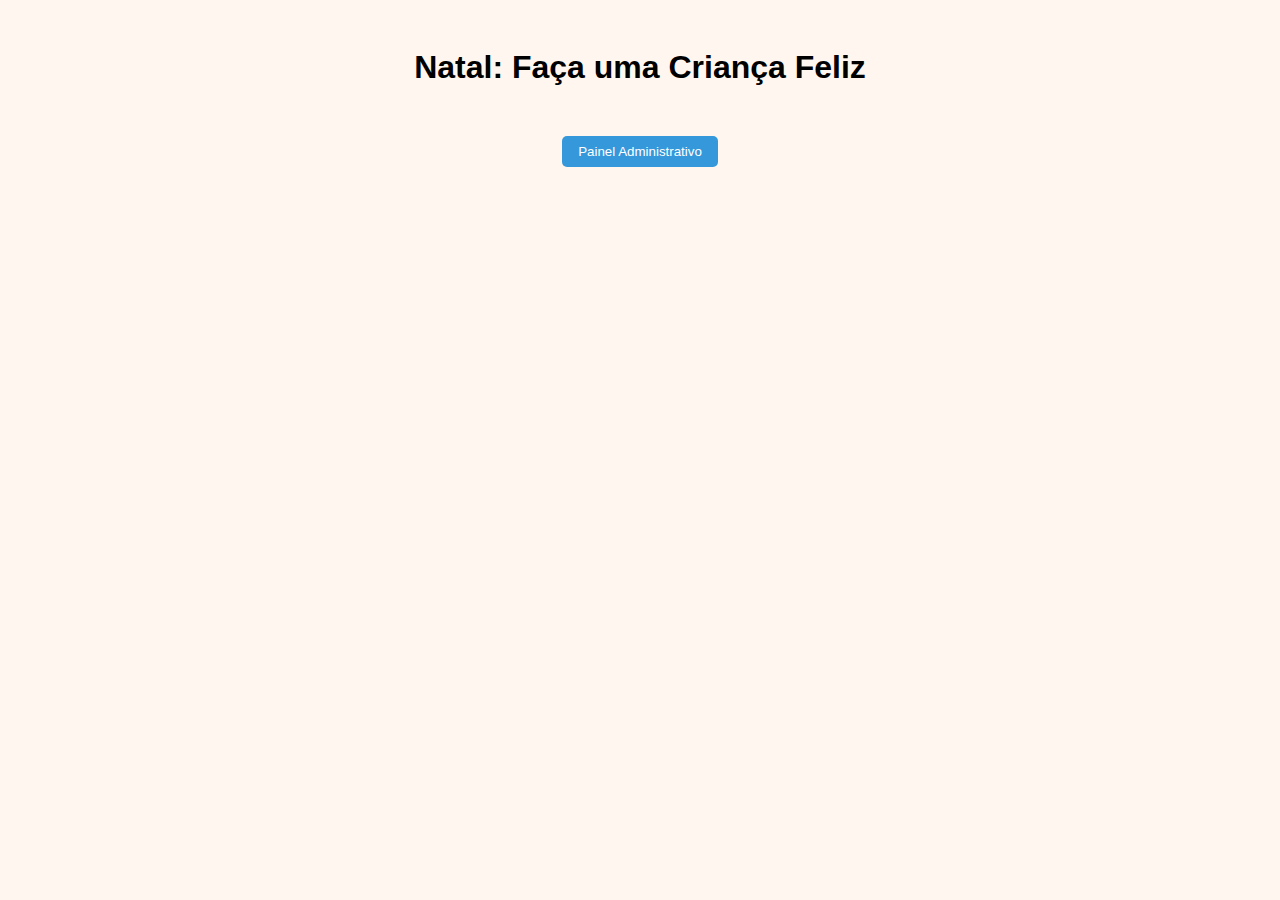
<file: index.html>
<!DOCTYPE html>
<html lang="pt-BR">
<head>
  <meta charset="UTF-8" />
  <meta name="viewport" content="width=device-width, initial-scale=1.0"/>
  <title>Natal: Faça uma Criança Feliz</title>
  <style>
    body {
      font-family: Arial, sans-serif;
      background-color: #fff7ef;
      text-align: center;
      padding: 20px;
    }
    .card {
      background: white;
      border-radius: 10px;
      padding: 15px;
      margin: 10px;
      display: inline-block;
      width: 250px;
      box-shadow: 0 2px 6px rgba(0,0,0,0.15);
    }
    img {
      width: 150px;
      height: 150px;
      object-fit: cover;
      border-radius: 8px;
    }
    button {
      margin-top: 10px;
      background-color: green;
      color: white;
      border: none;
      padding: 8px 16px;
      border-radius: 5px;
      cursor: pointer;
    }
    #form-container {
      margin-top: 30px;
    }
  </style>
</head>
<body>
  <h1>Natal: Faça uma Criança Feliz</h1>

  <div id="lista-criancas"></div>

  <div id="form-container" style="display: none;">
    <h2>Apadrinhar: <span id="nome-crianca"></span></h2>
    <form id="form-apadrinhar">
      <input type="text" id="nome" placeholder="Seu nome" required /><br><br>
      <input type="text" id="telefone" placeholder="Seu telefone" required /><br><br>
      <button type="submit">Confirmar Apadrinhamento</button>
    </form>
  </div>

  <!-- Botão administrativo ao final -->
  <div style="margin-top: 40px;">
    <button onclick="window.location.href='login.html'" style="background-color: #3498db;">Painel Administrativo</button>
  </div>

  <script>
    const URL_BASE = "https://sheetdb.io/api/v1/59vqa5g6txcd4";
    let nomeCriancaSelecionada = "";

    async function carregarCriancas() {
      try {
        const resposta = await fetch(`${URL_BASE}?sheet=criancas`);
        const criancas = await resposta.json();

        const container = document.getElementById("lista-criancas");
        container.innerHTML = "";

        criancas.forEach(crianca => {
          const div = document.createElement("div");
          div.className = "card";

          const img = document.createElement("img");
          img.src = crianca.imagem || "https://dummyimage.com/150x150/cccccc/000000&text=Foto";
          img.alt = crianca.nome;
          img.onerror = () => img.src = "https://via.placeholder.com/150";

          const nome = document.createElement("h3");
          nome.textContent = crianca.nome;

          const info = document.createElement("p");
          info.innerHTML = `
            Idade: ${crianca.idade} anos<br>
            Altura: ${crianca.altura}<br>
            Roupa: ${crianca.roupa}<br>
            Calçado: ${crianca.calcado}
          `;

          const botao = document.createElement("button");
          if (crianca.apadrinhada && crianca.apadrinhada.toLowerCase() === "sim") {
            botao.disabled = true;
            botao.textContent = "Apadrinhada";
          } else {
            botao.textContent = "Apadrinhar";
            botao.onclick = () => mostrarFormulario(crianca.nome);
          }

          div.appendChild(img);
          div.appendChild(nome);
          div.appendChild(info);
          div.appendChild(botao);

          container.appendChild(div);
        });
      } catch (e) {
        console.error("Erro ao carregar crianças:", e);
      }
    }

    function mostrarFormulario(nome) {
      nomeCriancaSelecionada = nome;
      document.getElementById("nome-crianca").textContent = nome;
      document.getElementById("form-container").style.display = "block";
    }

    document.getElementById("form-apadrinhar").addEventListener("submit", async function (e) {
      e.preventDefault();
      const nome = document.getElementById("nome").value.trim();
      const telefone = document.getElementById("telefone").value.trim();

      try {
        await fetch(`${URL_BASE}?sheet=padrinhos`, {
          method: "POST",
          headers: { "Content-Type": "application/json" },
          body: JSON.stringify({ data: [{ nome, telefone, crianca: nomeCriancaSelecionada }] })
        });

        await fetch(`${URL_BASE}/nome/${nomeCriancaSelecionada}?sheet=criancas`, {
          method: "PATCH",
          headers: { "Content-Type": "application/json" },
          body: JSON.stringify({ data: { apadrinhada: "sim" } })
        });

        alert("Apadrinhamento confirmado!");
        document.getElementById("form-container").style.display = "none";
        document.getElementById("form-apadrinhar").reset();
        carregarCriancas();
      } catch (e) {
        console.error("Erro ao salvar padrinho:", e);
      }
    });

    carregarCriancas();
  </script>
</body>
</html>
</file>
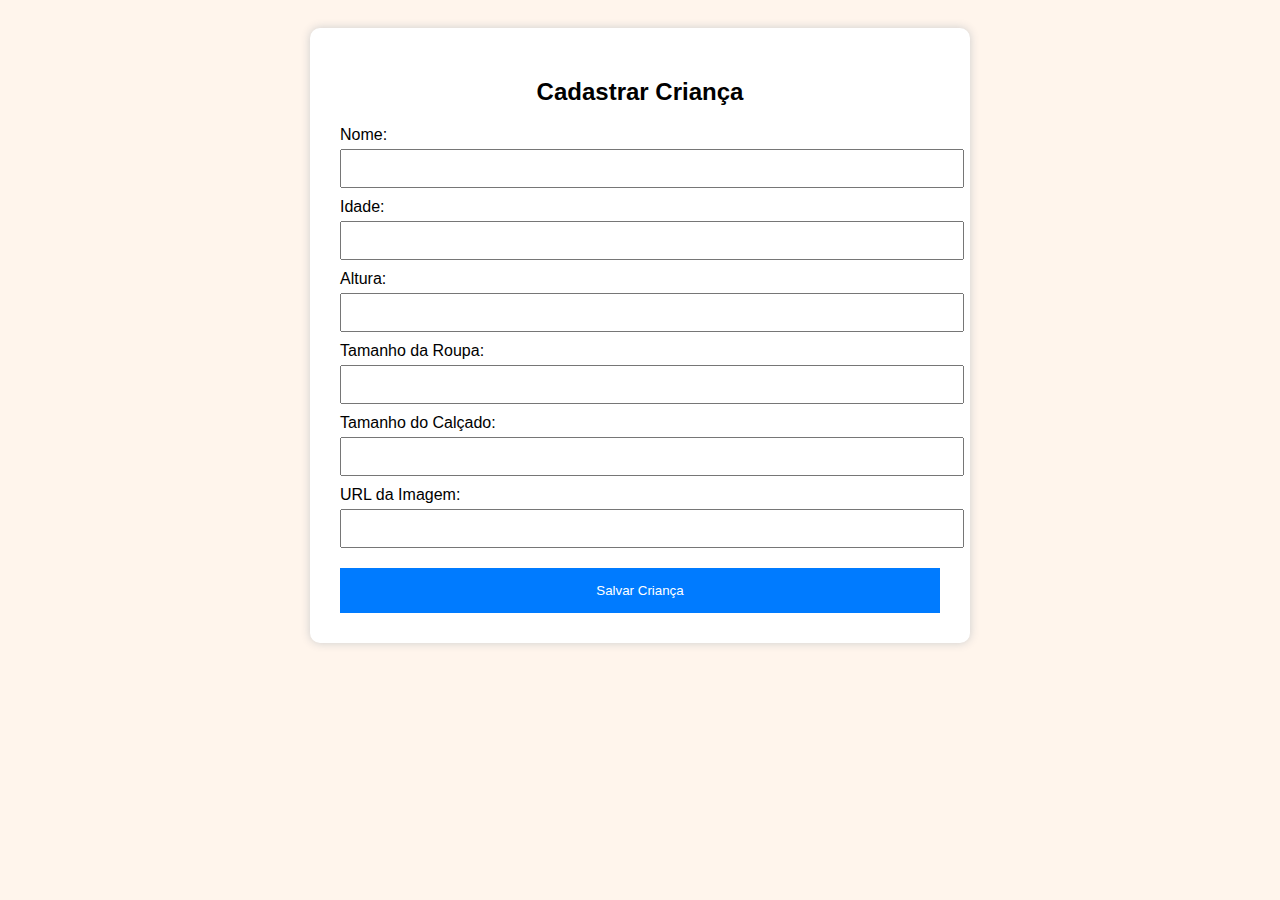
<file: cadastrar.html>
<!DOCTYPE html>
<html lang="pt-BR">
<head>
  <meta charset="UTF-8">
  <meta name="viewport" content="width=device-width, initial-scale=1.0">
  <title>Cadastrar Criança</title>
  <style>
    body {
      font-family: Arial, sans-serif;
      background: #fff5ec;
      padding: 20px;
    }
    .container {
      max-width: 600px;
      margin: 0 auto;
      background: white;
      padding: 30px;
      border-radius: 10px;
      box-shadow: 0 0 10px #ccc;
    }
    h2 {
      text-align: center;
      margin-bottom: 20px;
    }
    label {
      display: block;
      margin-top: 10px;
    }
    input {
      width: 100%;
      padding: 10px;
      margin-top: 5px;
    }
    button {
      margin-top: 20px;
      padding: 15px;
      width: 100%;
      background: #007bff;
      color: white;
      border: none;
      cursor: pointer;
    }
    button:hover {
      background: #0056b3;
    }
  </style>
</head>
<body>
  <div class="container">
    <h2>Cadastrar Criança</h2>
    <form id="form-cadastro">
      <label for="nome">Nome:</label>
      <input type="text" id="nome" required>

      <label for="idade">Idade:</label>
      <input type="number" id="idade" required>

      <label for="altura">Altura:</label>
      <input type="text" id="altura" required>

      <label for="roupa">Tamanho da Roupa:</label>
      <input type="text" id="roupa" required>

      <label for="calcado">Tamanho do Calçado:</label>
      <input type="text" id="calcado" required>

      <label for="imagem">URL da Imagem:</label>
      <input type="text" id="imagem">

      <button type="submit">Salvar Criança</button>
    </form>
  </div>

  <script>
    const form = document.getElementById("form-cadastro");

    form.addEventListener("submit", async (e) => {
      e.preventDefault();

      const data = {
        nome: document.getElementById("nome").value,
        idade: document.getElementById("idade").value,
        altura: document.getElementById("altura").value,
        roupa: document.getElementById("roupa").value,
        calcado: document.getElementById("calcado").value,
        imagem: document.getElementById("imagem").value || "https://via.placeholder.com/150",
        apadrinhada: "nao"
      };

      try {
        const resposta = await fetch("https://sheetdb.io/api/v1/59vqa5g6txcd4?sheet=criancas", {
          method: "POST",
          headers: { "Content-Type": "application/json" },
          body: JSON.stringify({ data: [data] })
        });

        alert("Criança cadastrada com sucesso!");
        form.reset();
      } catch (erro) {
        alert("Erro ao cadastrar criança.");
        console.error(erro);
      }
    });
  </script>
</body>
</html>
</file>
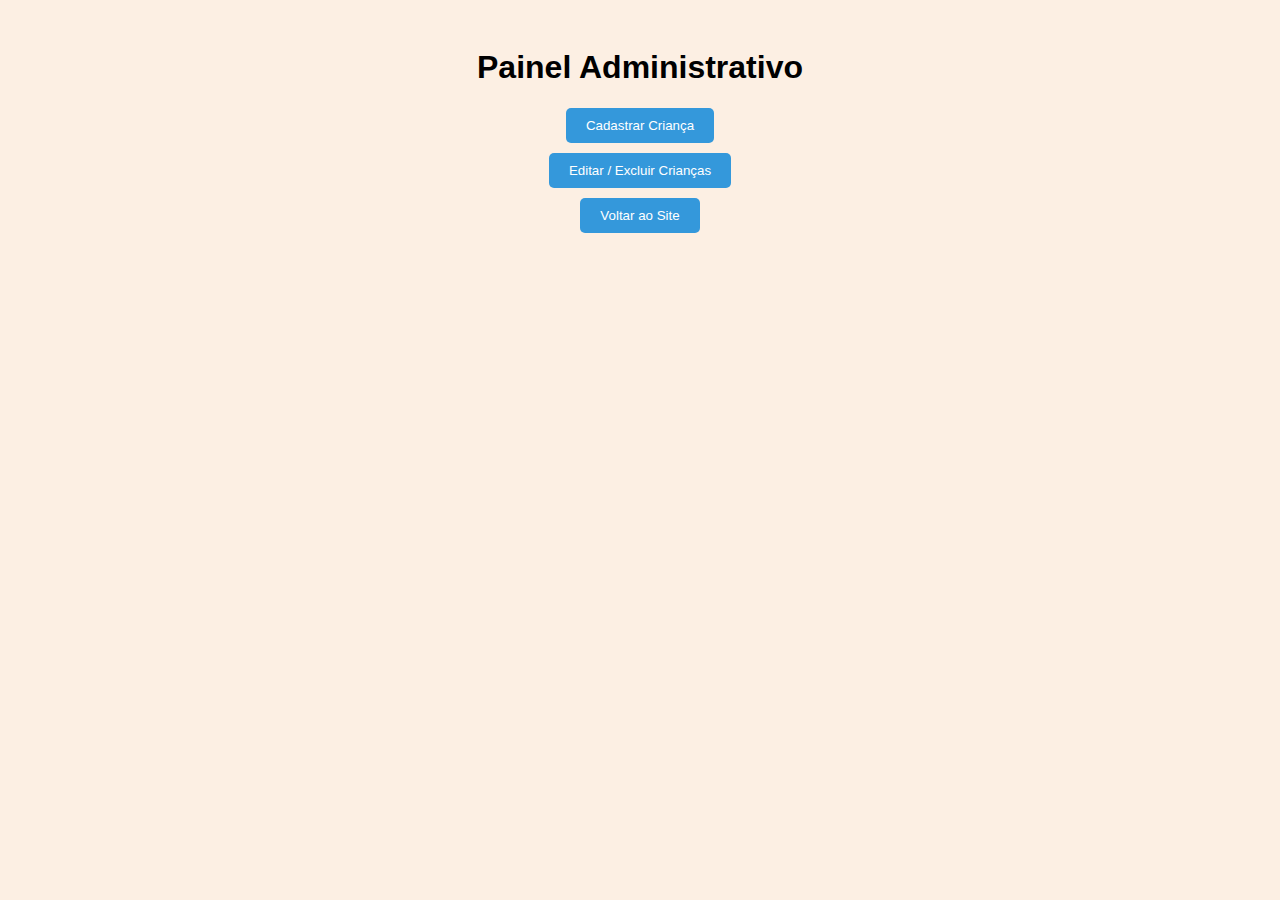
<file: editar.html>
<!DOCTYPE html>
<html lang="pt-BR">
<head>
  <meta charset="UTF-8" />
  <meta name="viewport" content="width=device-width, initial-scale=1.0"/>
  <title>Painel Administrativo</title>
  <style>
    body {
      font-family: Arial, sans-serif;
      background-color: #fcefe3;
      padding: 20px;
    }
    h1 { text-align: center; }
    .btn {
      display: block;
      margin: 10px auto;
      padding: 10px 20px;
      background-color: #3498db;
      color: white;
      border: none;
      border-radius: 5px;
      cursor: pointer;
    }
    .hidden { display: none; }
    .form-section {
      max-width: 400px;
      margin: 20px auto;
      background-color: #fff;
      padding: 20px;
      border-radius: 10px;
    }
    .form-section input, .form-section select {
      width: 100%;
      margin-bottom: 10px;
      padding: 8px;
    }
    .card {
      border: 1px solid #ccc;
      border-radius: 10px;
      padding: 15px;
      margin: 10px;
      background-color: #fff;
    }
    .card button {
      margin-top: 10px;
      background-color: green;
      color: white;
      border: none;
      padding: 5px 10px;
      border-radius: 5px;
      cursor: pointer;
      margin-right: 5px;
    }
  </style>
</head>
<body>
  <h1>Painel Administrativo</h1>

  <div id="menu">
    <button class="btn" onclick="mostrarSessao('cadastro')">Cadastrar Criança</button>
    <button class="btn" onclick="mostrarSessao('lista')">Editar / Excluir Crianças</button>
    <button class="btn" onclick="window.location.href='index.html'">Voltar ao Site</button>
  </div>

  <div id="cadastro" class="form-section hidden">
    <h3>Cadastro de Criança</h3>
    <input type="text" id="nome" placeholder="Nome" />
    <input type="number" id="idade" placeholder="Idade" />
    <input type="text" id="altura" placeholder="Altura" />
    <input type="text" id="roupa" placeholder="Roupa" />
    <input type="text" id="calcado" placeholder="Calçado" />
    <button class="btn" onclick="cadastrarCrianca()">Cadastrar</button>
    <button class="btn" onclick="voltarMenu()">Voltar</button>
  </div>

  <div id="lista" class="hidden">
    <div id="lista-criancas"></div>
    <div id="edicao" class="form-section hidden">
      <h3>Editar Criança</h3>
      <input type="hidden" id="edit-id" />
      <input type="text" id="edit-nome" placeholder="Nome" readonly />
      <input type="number" id="edit-idade" placeholder="Idade" />
      <input type="text" id="edit-altura" placeholder="Altura" />
      <input type="text" id="edit-roupa" placeholder="Roupa" />
      <input type="text" id="edit-calcado" placeholder="Calçado" />
      <select id="edit-apadrinhada">
        <option value="sim">Apadrinhada</option>
        <option value="nao">Não Apadrinhada</option>
      </select>
      <button class="btn" onclick="salvarEdicao()">Salvar</button>
      <button class="btn" onclick="fecharEdicao()">Cancelar</button>
    </div>
    <button class="btn" onclick="voltarMenu()">Voltar</button>
  </div>

  <script>
    const URL_BASE = "https://sheetdb.io/api/v1/59vqa5g6txcd4";

    function mostrarSessao(sessao) {
      document.getElementById("menu").classList.add("hidden");
      document.getElementById("cadastro").classList.add("hidden");
      document.getElementById("lista").classList.add("hidden");
      document.getElementById(sessao).classList.remove("hidden");
      if (sessao === "lista") carregarCriancas();
    }

    function voltarMenu() {
      document.getElementById("menu").classList.remove("hidden");
      document.getElementById("cadastro").classList.add("hidden");
      document.getElementById("lista").classList.add("hidden");
      document.getElementById("edicao").classList.add("hidden");
    }

    async function cadastrarCrianca() {
      const nome = document.getElementById("nome").value;
      const idade = document.getElementById("idade").value;
      const altura = document.getElementById("altura").value;
      const roupa = document.getElementById("roupa").value;
      const calcado = document.getElementById("calcado").value;

      if (!nome || !idade || !altura || !roupa || !calcado) {
        alert("Preencha todos os campos.");
        return;
      }

      const novaCrianca = {
        id: "c" + Date.now(),
        nome,
        idade,
        altura,
        roupa,
        calcado,
        imagem: "",
        apadrinhada: "nao"
      };

      await fetch(`${URL_BASE}?sheet=criancas`, {
        method: "POST",
        headers: { "Content-Type": "application/json" },
        body: JSON.stringify({ data: [novaCrianca] })
      });

      alert("Criança cadastrada com sucesso!");
      document.getElementById("cadastro").querySelectorAll("input").forEach(el => el.value = "");
    }

    async function carregarCriancas() {
      const resposta = await fetch(`${URL_BASE}?sheet=criancas`);
      const dados = await resposta.json();
      const lista = document.getElementById("lista-criancas");
      lista.innerHTML = "";

      dados.forEach(crianca => {
        const div = document.createElement("div");
        div.className = "card";
        div.innerHTML = `
          <strong>${crianca.nome}</strong><br>
          Idade: ${crianca.idade}<br>
          Altura: ${crianca.altura}<br>
          Roupa: ${crianca.roupa}<br>
          Calçado: ${crianca.calcado}<br>
          Apadrinhada: ${crianca.apadrinhada}<br>
          <button onclick="editarCrianca('${crianca.id}', '${crianca.nome}', '${crianca.idade}', '${crianca.altura}', '${crianca.roupa}', '${crianca.calcado}', '${crianca.apadrinhada}')">Editar</button>
          <button onclick="excluirCrianca('${crianca.id}', '${crianca.nome}')">Excluir</button>
          <button onclick="alternarApadrinhamento('${crianca.id}', '${crianca.apadrinhada}')">Alternar Apadrinhamento</button>
        `;
        lista.appendChild(div);
      });
    }

    function editarCrianca(id, nome, idade, altura, roupa, calcado, apadrinhada) {
      document.getElementById("edit-id").value = id;
      document.getElementById("edit-nome").value = nome;
      document.getElementById("edit-idade").value = idade;
      document.getElementById("edit-altura").value = altura;
      document.getElementById("edit-roupa").value = roupa;
      document.getElementById("edit-calcado").value = calcado;
      document.getElementById("edit-apadrinhada").value = apadrinhada;
      document.getElementById("edicao").classList.remove("hidden");
    }

    async function salvarEdicao() {
      const id = document.getElementById("edit-id").value;
      const idade = document.getElementById("edit-idade").value;
      const altura = document.getElementById("edit-altura").value;
      const roupa = document.getElementById("edit-roupa").value;
      const calcado = document.getElementById("edit-calcado").value;
      const apadrinhada = document.getElementById("edit-apadrinhada").value;

      await fetch(`${URL_BASE}/search?id=${id}&sheet=criancas`, {
        method: "PATCH",
        headers: { "Content-Type": "application/json" },
        body: JSON.stringify({ data: { idade, altura, roupa, calcado, apadrinhada } })
      });

      alert("Dados atualizados com sucesso!");
      document.getElementById("edicao").classList.add("hidden");
      carregarCriancas();
    }

    function fecharEdicao() {
      document.getElementById("edicao").classList.add("hidden");
    }

    async function excluirCrianca(id, nome) {
      if (!confirm(`Excluir ${nome}?`)) return;

      await fetch(`${URL_BASE}/search?id=${id}&sheet=criancas`, {
        method: "DELETE"
      });

      alert("Criança excluída com sucesso.");
      carregarCriancas();
    }

    async function alternarApadrinhamento(id, atual) {
      const novo = atual === "sim" ? "nao" : "sim";
      await fetch(`${URL_BASE}/search?id=${id}&sheet=criancas`, {
        method: "PATCH",
        headers: { "Content-Type": "application/json" },
        body: JSON.stringify({ data: { apadrinhada: novo } })
      });
      carregarCriancas();
    }
  </script>
</body>
</html>
</file>
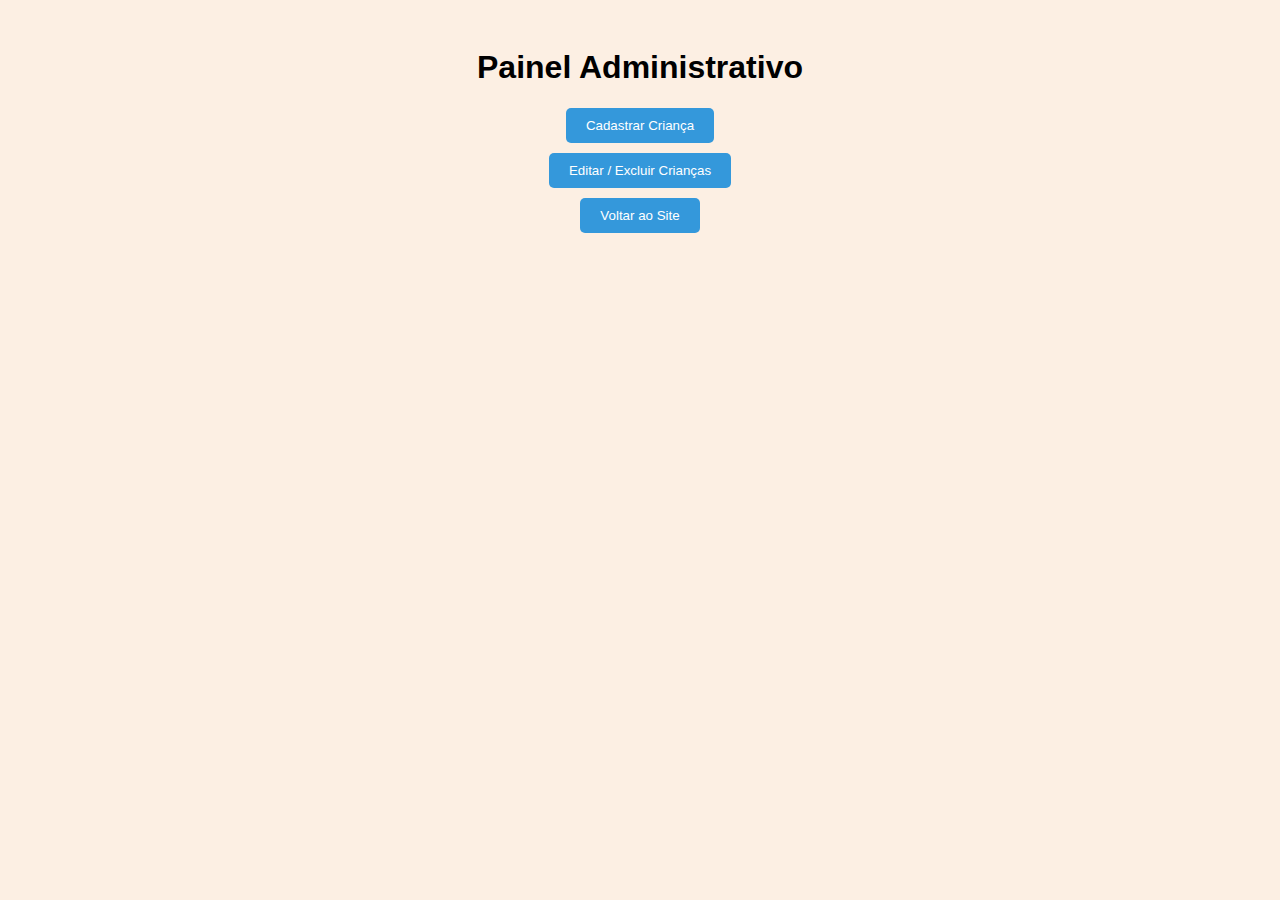
<file: painel.html>
<!DOCTYPE html>
<html lang="pt-BR">
<head>
  <meta charset="UTF-8">
  <meta name="viewport" content="width=device-width, initial-scale=1.0">
  <title>Painel Administrativo</title>
  <link rel="stylesheet" href="style.css">
  <style>
    body {
      font-family: Arial, sans-serif;
      background-color: #fcefe3;
      padding: 20px;
    }
    h1 {
      text-align: center;
    }
    .btn {
      display: block;
      margin: 10px auto;
      padding: 10px 20px;
      background-color: #3498db;
      color: white;
      border: none;
      border-radius: 5px;
      cursor: pointer;
    }
    .hidden {
      display: none;
    }
    .form-section {
      max-width: 400px;
      margin: 20px auto;
      background-color: #fff;
      padding: 20px;
      border-radius: 10px;
    }
    .form-section input {
      width: 100%;
      margin-bottom: 10px;
      padding: 8px;
    }
    .card {
      border: 1px solid #ccc;
      border-radius: 10px;
      padding: 15px;
      margin: 10px;
      background-color: #fff;
    }
  </style>
</head>
<body>
  <h1>Painel Administrativo</h1>

  <div id="menu">
    <button class="btn" onclick="mostrarSessao('cadastro')">Cadastrar Criança</button>
    <button class="btn" onclick="mostrarSessao('lista')">Editar / Excluir Crianças</button>
    <button class="btn" onclick="window.location.href='index.html'">Voltar ao Site</button>
  </div>

  <div id="cadastro" class="form-section hidden">
    <h3>Cadastro de Criança</h3>
    <input type="text" id="nome" placeholder="Nome">
    <input type="number" id="idade" placeholder="Idade">
    <input type="text" id="altura" placeholder="Altura">
    <input type="text" id="roupa" placeholder="Roupa">
    <input type="text" id="calcado" placeholder="Calçado">
    <button class="btn" onclick="cadastrarCrianca()">Cadastrar</button>
    <button class="btn" onclick="voltarMenu()">Voltar</button>
  </div>

  <div id="lista" class="hidden">
    <div id="lista-criancas"></div>
    <button class="btn" onclick="voltarMenu()">Voltar</button>
  </div>

  <script>
    const URL_BASE = "https://sheetdb.io/api/v1/59vqa5g6txcd4";

    function mostrarSessao(sessao) {
      document.getElementById("menu").classList.add("hidden");
      document.getElementById("cadastro").classList.add("hidden");
      document.getElementById("lista").classList.add("hidden");
      document.getElementById(sessao).classList.remove("hidden");

      if (sessao === "lista") carregarCriancas();
    }

    function voltarMenu() {
      document.getElementById("menu").classList.remove("hidden");
      document.getElementById("cadastro").classList.add("hidden");
      document.getElementById("lista").classList.add("hidden");
    }

    async function cadastrarCrianca() {
      const nome = document.getElementById("nome").value;
      const idade = document.getElementById("idade").value;
      const altura = document.getElementById("altura").value;
      const roupa = document.getElementById("roupa").value;
      const calcado = document.getElementById("calcado").value;

      if (!nome || !idade || !altura || !roupa || !calcado) {
        alert("Preencha todos os campos.");
        return;
      }

      const novaCrianca = {
        nome,
        idade,
        altura,
        roupa,
        calcado,
        imagem: "", // imagem deixada em branco conforme solicitado
        apadrinhada: "nao"
      };

      await fetch(`${URL_BASE}?sheet=criancas`, {
        method: "POST",
        headers: { "Content-Type": "application/json" },
        body: JSON.stringify({ data: [novaCrianca] })
      });

      alert("Criança cadastrada com sucesso!");
      document.getElementById("cadastro").querySelectorAll("input").forEach(el => el.value = "");
    }

    async function carregarCriancas() {
      const resposta = await fetch(`${URL_BASE}?sheet=criancas`);
      const dados = await resposta.json();
      const lista = document.getElementById("lista-criancas");
      lista.innerHTML = "";

      dados.forEach(crianca => {
        const div = document.createElement("div");
        div.className = "card";
        div.innerHTML = `
          <strong>${crianca.nome}</strong><br>
          Idade: ${crianca.idade}<br>
          Altura: ${crianca.altura}<br>
          Roupa: ${crianca.roupa}<br>
          Calçado: ${crianca.calcado}<br>
          Apadrinhada: ${crianca.apadrinhada}<br>
          <button onclick="excluirCrianca('${crianca.nome}')">Excluir</button>
        `;
        lista.appendChild(div);
      });
    }

    async function excluirCrianca(nome) {
      if (!confirm(`Excluir ${nome}?`)) return;
      await fetch(`${URL_BASE}/search?sheet=criancas&nome=${nome}`, {
        method: "DELETE"
      });
      carregarCriancas();
    }
  </script>
</body>
</html>
</file>
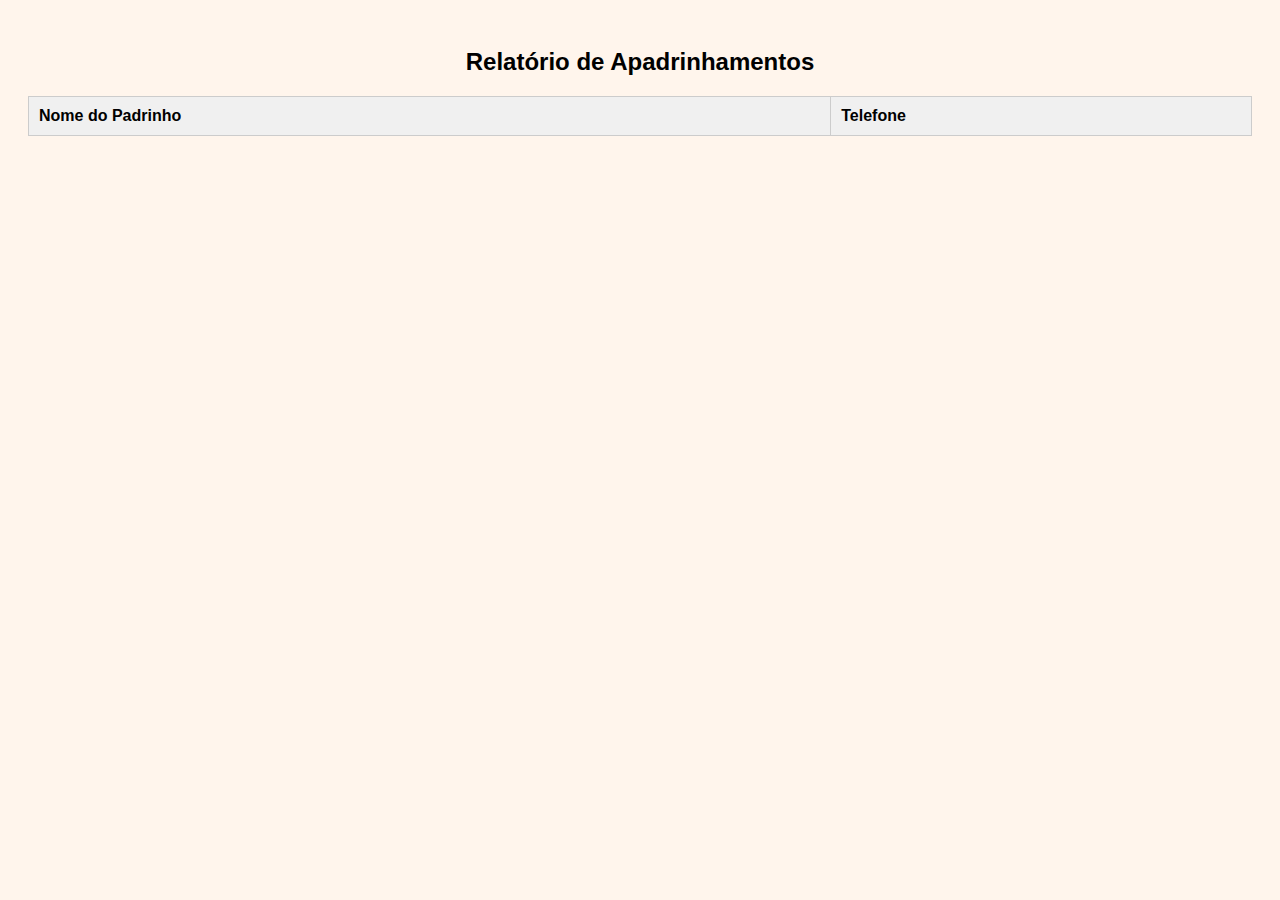
<file: relatorio.html>
<!DOCTYPE html>
<html lang="pt-BR">
<head>
  <meta charset="UTF-8">
  <meta name="viewport" content="width=device-width, initial-scale=1.0">
  <title>Relatório de Apadrinhamentos</title>
  <style>
    body {
      background-color: #fff5ec;
      font-family: Arial, sans-serif;
      padding: 20px;
    }
    h2 {
      text-align: center;
    }
    table {
      width: 100%;
      margin-top: 20px;
      border-collapse: collapse;
      background: white;
    }
    th, td {
      border: 1px solid #ccc;
      padding: 10px;
      text-align: left;
    }
    th {
      background-color: #f0f0f0;
    }
  </style>
</head>
<body>
  <h2>Relatório de Apadrinhamentos</h2>
  <table>
    <thead>
      <tr>
        <th>Nome do Padrinho</th>
        <th>Telefone</th>
      </tr>
    </thead>
    <tbody id="tabela-padrinhos"></tbody>
  </table>

  <script>
    const URL = "https://sheetdb.io/api/v1/59vqa5g6txcd4?sheet=padrinhos";

    async function carregarPadrinhos() {
      try {
        const resposta = await fetch(URL);
        const padrinhos = await resposta.json();

        const tabela = document.getElementById("tabela-padrinhos");
        tabela.innerHTML = "";

        padrinhos.forEach(p => {
          const linha = document.createElement("tr");
          linha.innerHTML = `
            <td>${p.nome}</td>
            <td>${p.telefone}</td>
          `;
          tabela.appendChild(linha);
        });
      } catch (erro) {
        console.error("Erro ao carregar padrinhos:", erro);
      }
    }

    carregarPadrinhos();
  </script>
</body>
</html>
</file>
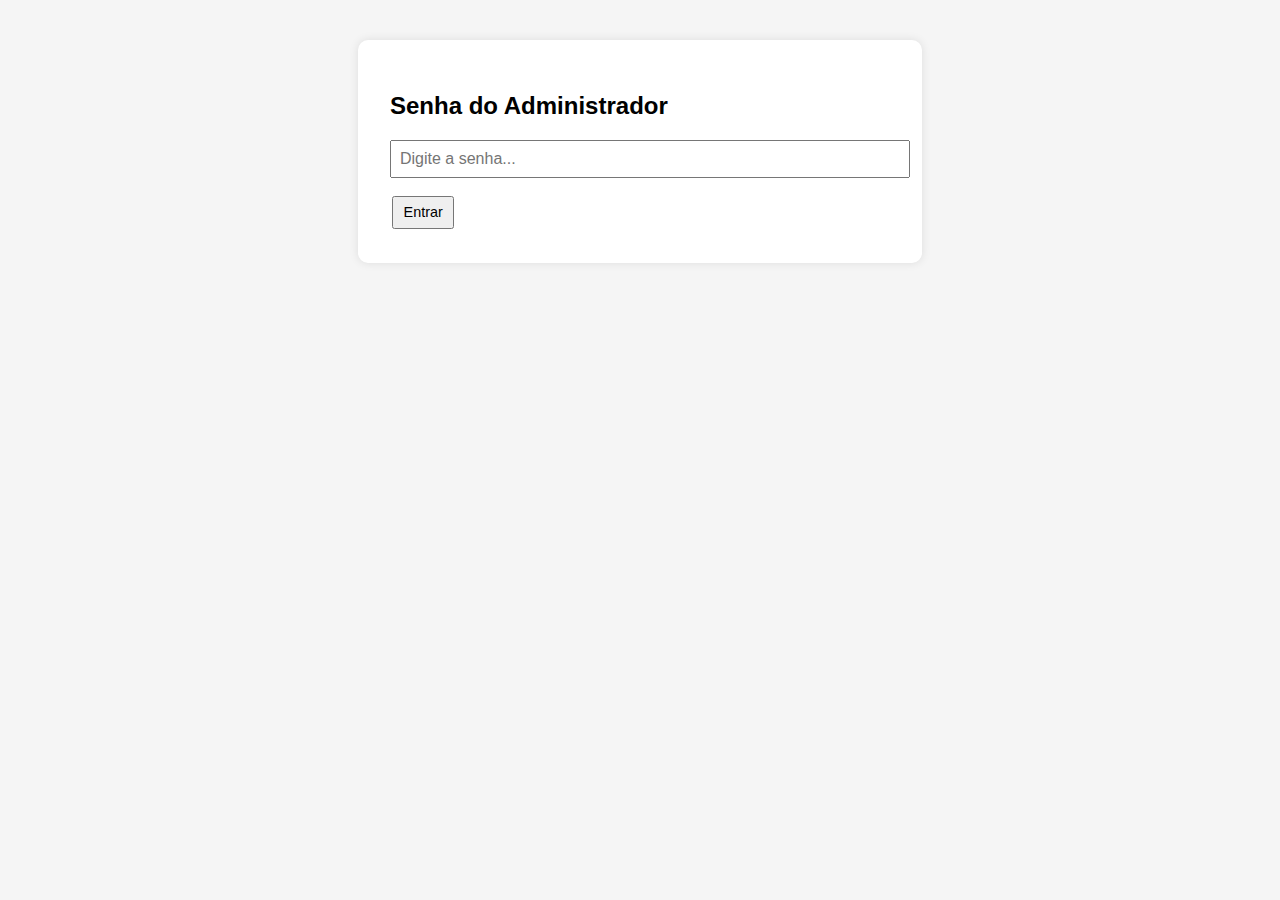
<file: admin/admin.html>
<!DOCTYPE html>
<html lang="pt-BR">
<head>
  <meta charset="UTF-8" />
  <title>Painel Administrativo</title>
  <style>
    body {
      font-family: Arial, sans-serif;
      background: #f5f5f5;
      padding: 2rem;
    }

    .login, .painel {
      max-width: 500px;
      margin: auto;
      background: white;
      padding: 2rem;
      border-radius: 10px;
      box-shadow: 0 0 10px rgba(0,0,0,0.1);
    }

    .hidden {
      display: none;
    }

    input[type="password"] {
      width: 100%;
      padding: 0.5rem;
      font-size: 1rem;
      margin-bottom: 1rem;
    }

    table {
      width: 100%;
      border-collapse: collapse;
      margin-top: 1rem;
    }

    th, td {
      border: 1px solid #ccc;
      padding: 0.5rem;
      text-align: center;
    }

    button {
      padding: 0.4rem 0.6rem;
      margin: 2px;
      font-size: 0.9rem;
    }
  </style>
</head>
<body>
  <div class="login" id="tela-login">
    <h2>Senha do Administrador</h2>
    <input type="password" id="senha" placeholder="Digite a senha..." />
    <button onclick="verificarSenha()">Entrar</button>
  </div>

  <div class="painel hidden" id="painel">
    <h2>Painel Administrativo</h2>
    <table>
      <thead>
        <tr>
          <th>Nome</th>
          <th>Apadrinhada?</th>
          <th>Ações</th>
        </tr>
      </thead>
      <tbody id="tabela-criancas"></tbody>
    </table>
  </div>

  <script src="admin.js"></script>
</body>
</html>
</file>
<file: style.css>
body {
  font-family: sans-serif;
  background-color: #fff7f0;
  text-align: center;
}

#lista-criancas {
  display: flex;
  justify-content: center;
  flex-wrap: wrap;
  gap: 20px;
  margin-top: 20px;
}

.card {
  background: white;
  border-radius: 10px;
  padding: 15px;
  width: 200px;
  box-shadow: 0 0 5px rgba(0,0,0,0.1);
}

.card img {
  width: 100%;
  height: auto;
}

button {
  margin-top: 10px;
  padding: 8px 12px;
  background-color: green;
  color: white;
  border: none;
  border-radius: 4px;
}

button:disabled {
  background-color: gray;
}
</file>
